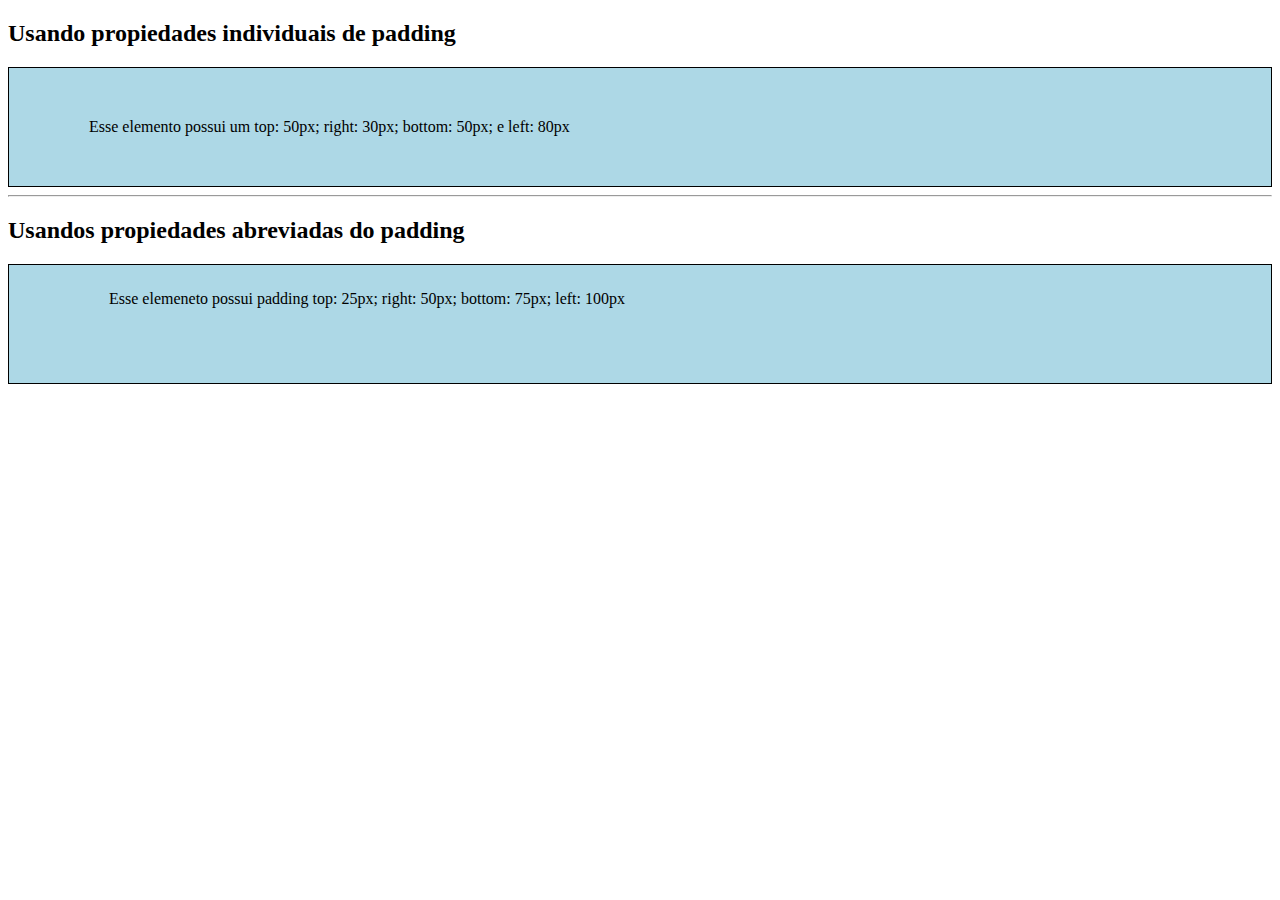
<file: index.html>
<!DOCTYPE html>
<html lang="en">
<head>
    <meta charset="UTF-8">
    <meta name="viewport" content="width=device-width, initial-scale=1.0">
    <title>Document</title>
    <link rel="stylesheet" href="style.css">
</head>
<body>
    <h2>Usando propiedades individuais de padding</h2>
    <section>
    Esse elemento possui um top: 50px; right: 30px; bottom: 50px; e left: 80px 
    </section>
    <hr>
    <h2>Usandos propiedades abreviadas do padding</h2>
    <article>
        Esse elemeneto possui padding top: 25px; right: 50px; bottom: 75px; left: 100px
    </article>
</body>
</html>
</file>
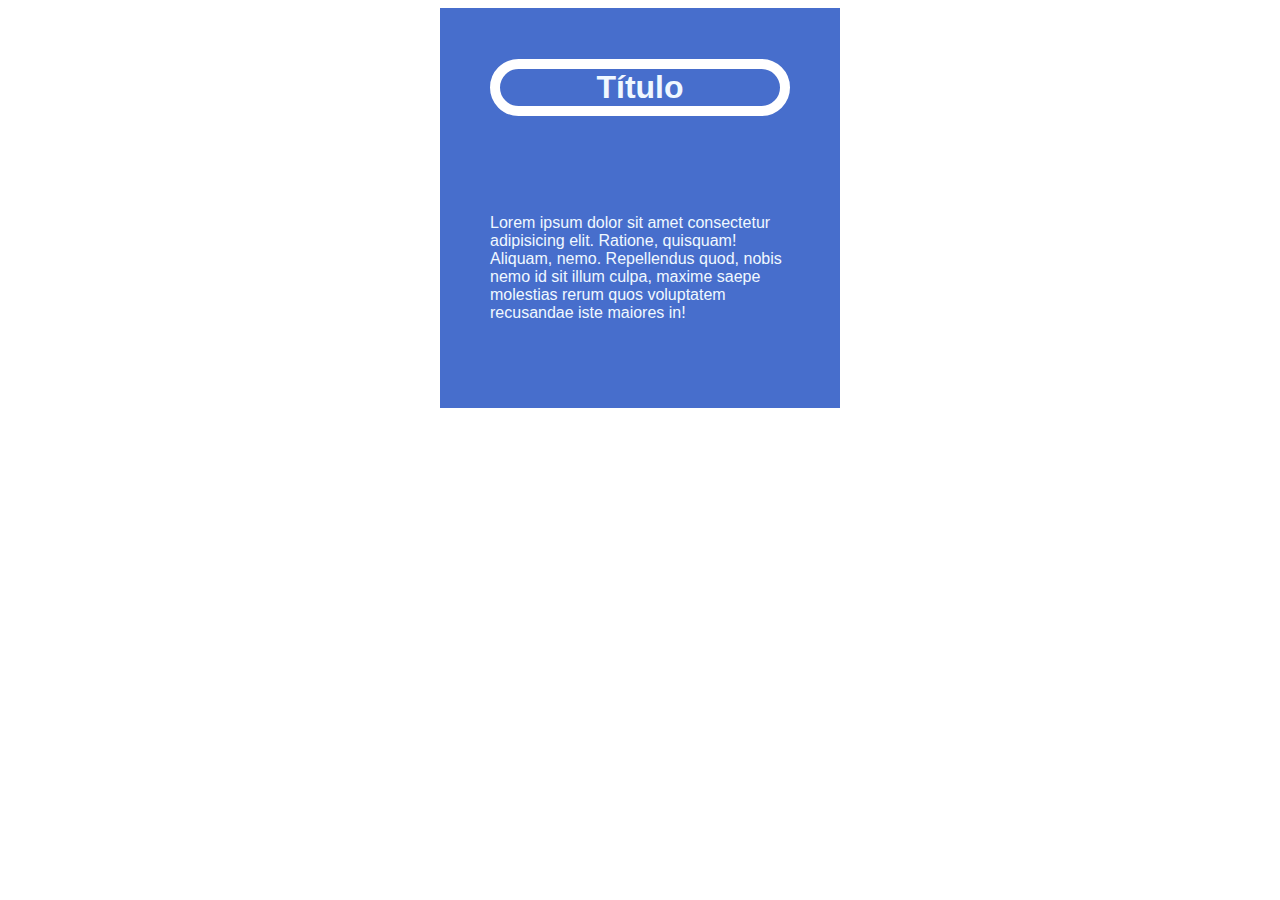
<file: exercicio.html>
<!DOCTYPE html>
<html lang="en">
<head>
    <meta charset="UTF-8">
    <meta name="viewport" content="width=device-width, initial-scale=1.0">
    <title>Document</title>
    <link rel="stylesheet" href="exercicio.css">
</head>
<body>
    <main>
        <header>
            <h1>Título</h1>
        </header>
        <section>
            <p>Lorem ipsum dolor sit amet consectetur adipisicing elit. Ratione, quisquam! Aliquam, nemo. Repellendus quod, nobis nemo id sit illum culpa, maxime saepe molestias rerum quos voluptatem recusandae iste maiores in!</p>
        </section>
    </main>
    
</body>
</html>
</file>
<file: style.css>
section
{
    border: 1px solid black;
    background-color: lightblue;
    padding-top: 50px; 
    padding-left: 80px;
    padding-right: 30px;
    padding-bottom: 50px;
}
article
{
    border: 1px solid black;
    background-color: lightblue;
    padding: 25px 50px 75px 100px;
}
</file>
<file: exercicio.css>
*
{
    font-family: 'Lucida Sans', 'Lucida Sans Regular', 'Lucida Grande', 'Lucida Sans Unicode', Geneva, Verdana, sans-serif;
    color: aliceblue;
}
main
{
    width: 400px;
    height: 400px;
    background-color: #476ecc;
    margin: auto;
}
header, section
{
    padding: 30px 50px;
}
h1
{
    border: 10px solid #fff;
    border-radius: 60px;
    text-align: center;

}
</file>
